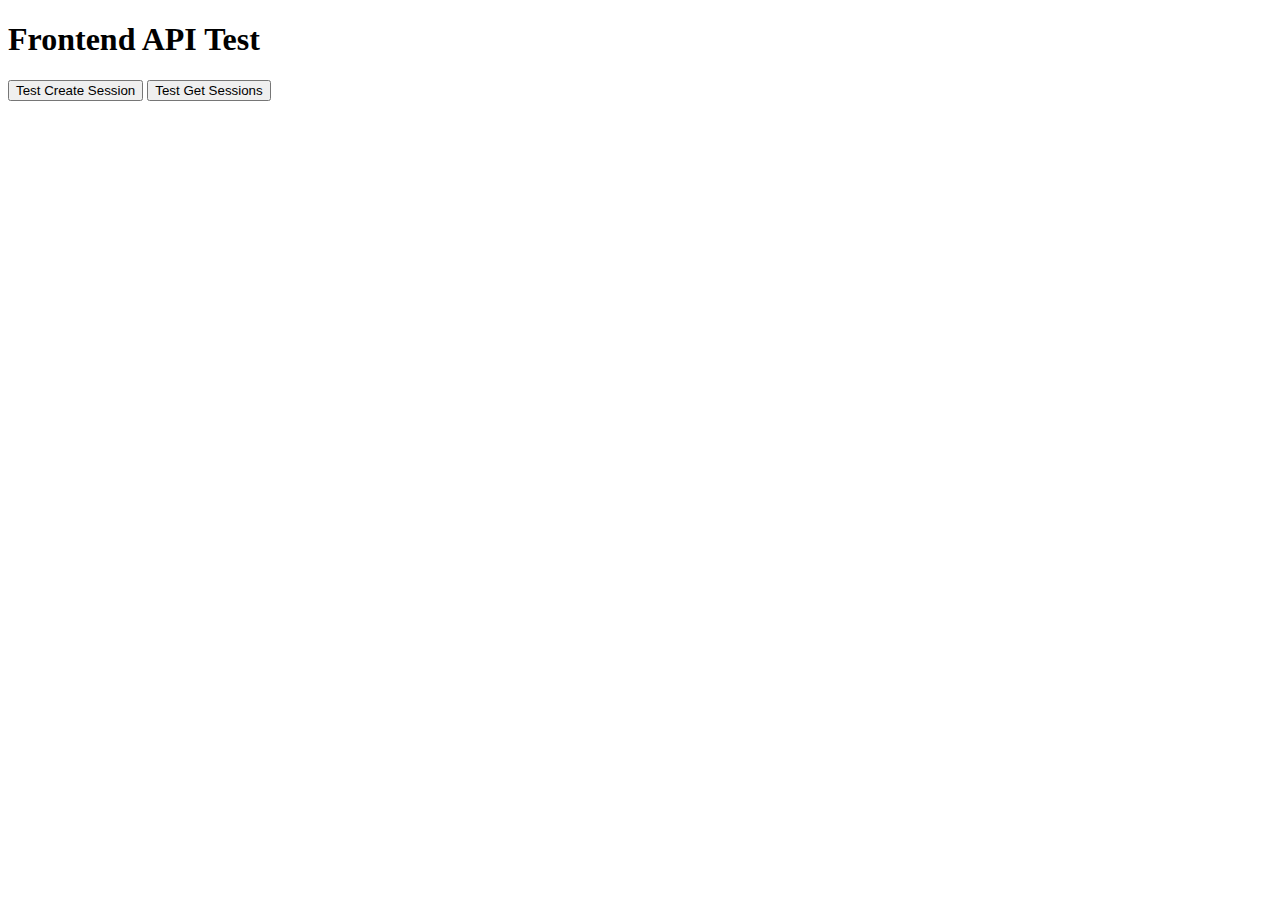
<file: test_frontend_api.html>
<!DOCTYPE html>
<html>
<head>
    <title>API Test</title>
</head>
<body>
    <h1>Frontend API Test</h1>
    <button onclick="testCreateSession()">Test Create Session</button>
    <button onclick="testGetSessions()">Test Get Sessions</button>
    <div id="output"></div>

    <script>
        const API_BASE_URL = 'http://localhost:8001';
        
        async function testCreateSession() {
            try {
                const response = await fetch(`${API_BASE_URL}/sessions`, {
                    method: 'POST',
                    headers: {
                        'Content-Type': 'application/json',
                    },
                    body: JSON.stringify({ name: 'Test Session' }),
                });
                
                if (!response.ok) {
                    throw new Error(`HTTP ${response.status}`);
                }
                
                const data = await response.json();
                document.getElementById('output').innerHTML = `<p>Create Session Success: ${JSON.stringify(data)}</p>`;
            } catch (error) {
                document.getElementById('output').innerHTML = `<p>Create Session Error: ${error.message}</p>`;
            }
        }
        
        async function testGetSessions() {
            try {
                const response = await fetch(`${API_BASE_URL}/sessions`);
                
                if (!response.ok) {
                    throw new Error(`HTTP ${response.status}`);
                }
                
                const data = await response.json();
                document.getElementById('output').innerHTML = `<p>Get Sessions Success: ${JSON.stringify(data)}</p>`;
            } catch (error) {
                document.getElementById('output').innerHTML = `<p>Get Sessions Error: ${error.message}</p>`;
            }
        }
    </script>
</body>
</html>
</file>
